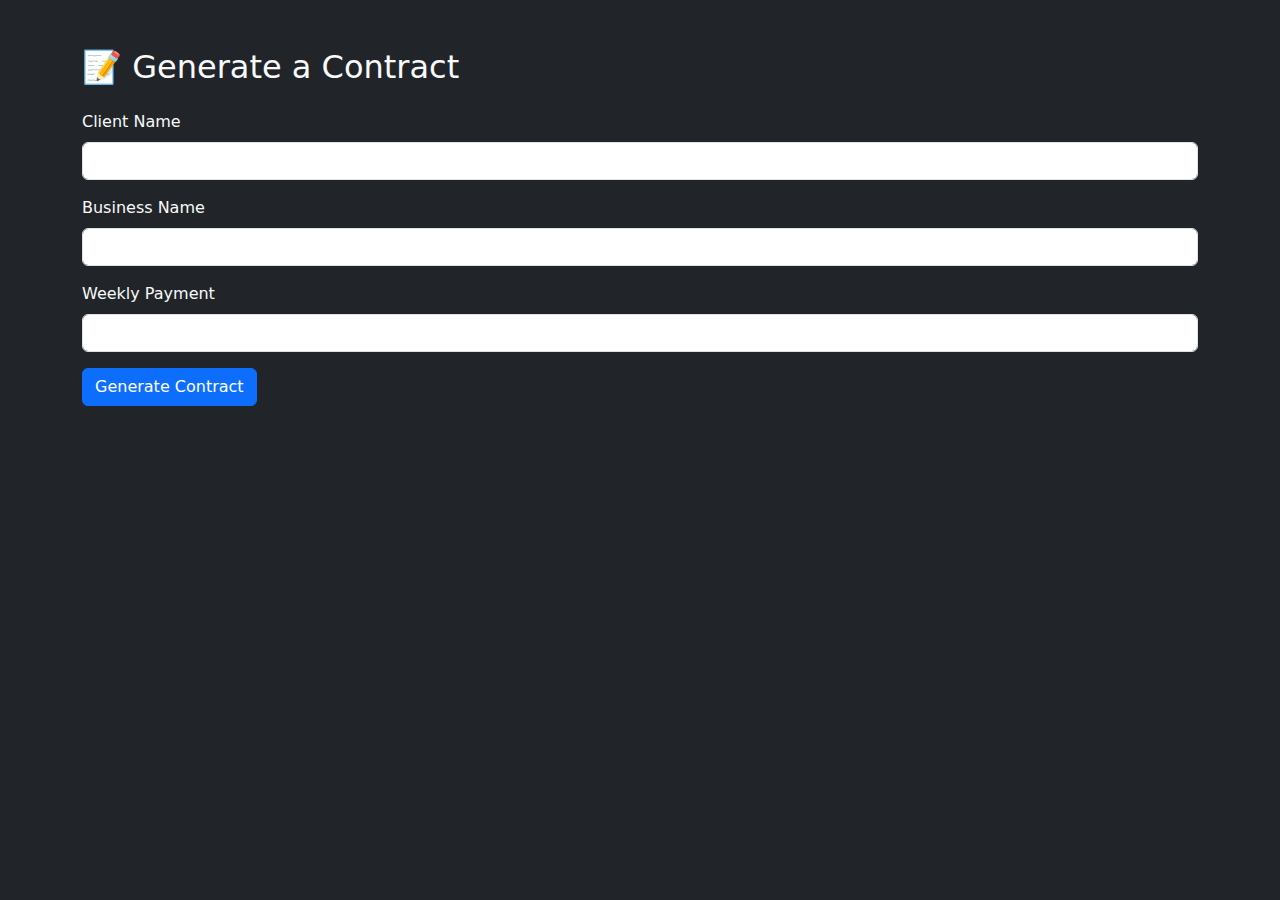
<file: templates/form.html>
<!DOCTYPE html>
<html>
<head>
    <title>AutoSignOps - Contract Generator</title>
    <link href="https://cdn.jsdelivr.net/npm/bootstrap@5.3.0/dist/css/bootstrap.min.css" rel="stylesheet">
</head>
<body class="bg-dark text-light">
    <div class="container py-5">
        <h2 class="mb-4">📝 Generate a Contract</h2>
        <form action="/generate" method="POST">
            <div class="mb-3">
                <label for="client_name" class="form-label">Client Name</label>
                <input type="text" class="form-control" id="client_name" name="client_name" required>
            </div>
            <div class="mb-3">
                <label for="business_name" class="form-label">Business Name</label>
                <input type="text" class="form-control" id="business_name" name="business_name" required>
            </div>
            <div class="mb-3">
                <label for="payment" class="form-label">Weekly Payment</label>
                <input type="text" class="form-control" id="payment" name="payment" required>
            </div>
            <button type="submit" class="btn btn-primary">Generate Contract</button>
        </form>
    </div>
</body>
</html>
</file>
